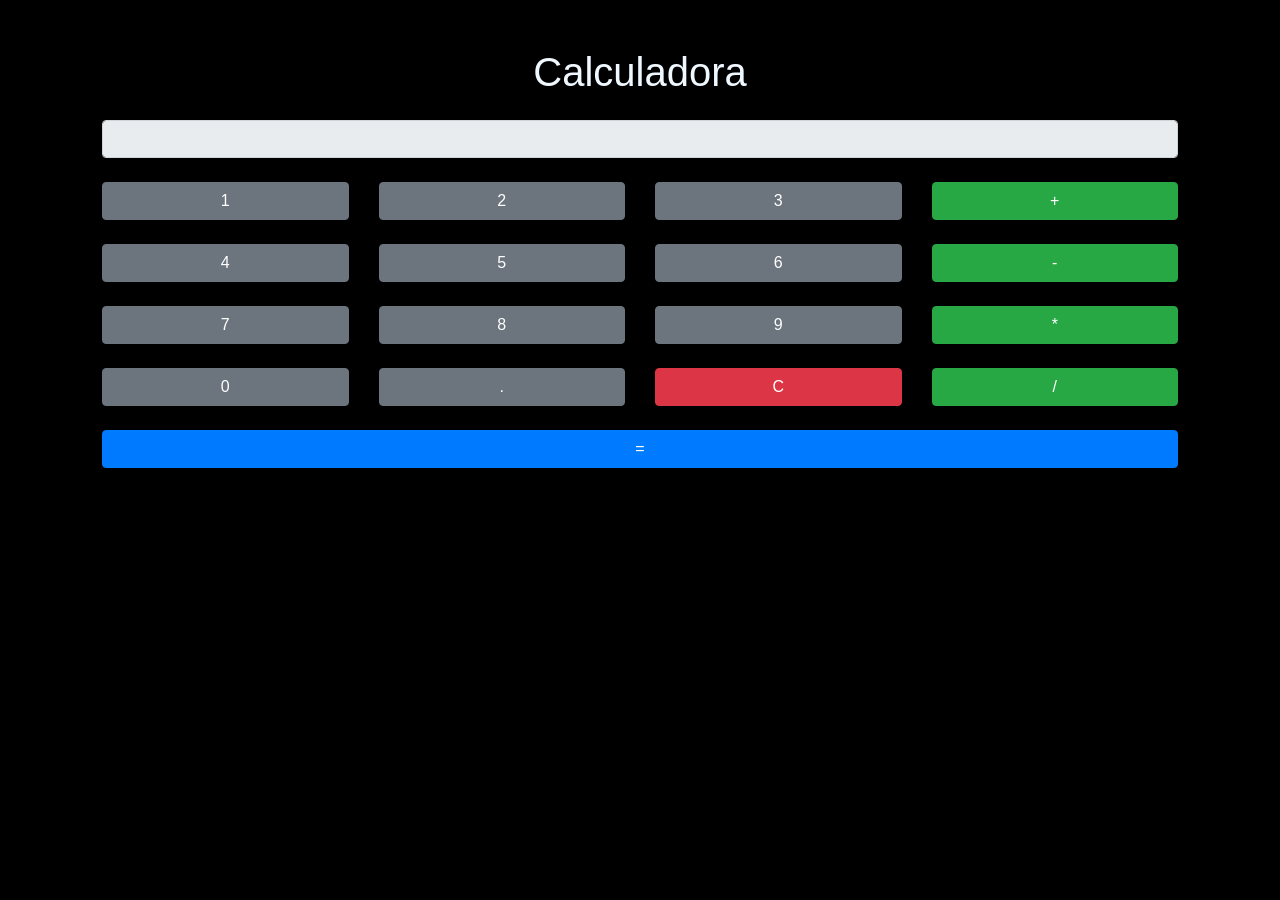
<file: index.html>
<!DOCTYPE html>
<html>
  <head>
    <title>Calculadora</title>
    <meta charset="utf-8" />
    <meta
      name="viewport"
      content="width=device-width, initial-scale=1, shrink-to-fit=no"
    />
    <link
      rel="stylesheet"
      href="https://stackpath.bootstrapcdn.com/bootstrap/4.3.1/css/bootstrap.min.css"
    />
    <link rel="stylesheet" href="css/style.css" />
  </head>

  <body>
    <div class="container">
      <h1 id="title">Calculadora</h1>
      <form>
        <input type="text" id="display" class="form-control" readonly />
        <br />
        <div class="row">
          <div class="col">
            <button
              type="button"
              class="btn btn-secondary btn-block"
              onClick="inputValue('1')"
            >
              1
            </button>
          </div>
          <div class="col">
            <button
              type="button"
              class="btn btn-secondary btn-block"
              onClick="inputValue('2')"
            >
              2
            </button>
          </div>
          <div class="col">
            <button
              type="button"
              class="btn btn-secondary btn-block"
              onClick="inputValue('3')"
            >
              3
            </button>
          </div>
          <div class="col">
            <button type="button" class="btn btn-success btn-block" onclick="inputValue('+')">+</button>
          </div>
        </div>
        <br />
        <div class="row">
          <div class="col">
            <button
              type="button"
              class="btn btn-secondary btn-block"
              onClick="inputValue('4')"
            >
              4
            </button>
          </div>
          <div class="col">
            <button
              type="button"
              class="btn btn-secondary btn-block"
              onClick="inputValue('5')"
            >
              5
            </button>
          </div>
          <div class="col">
            <button
              type="button"
              class="btn btn-secondary btn-block"
              onClick="inputValue('6')"
            >
              6
            </button>
          </div>
          <div class="col">
            <button type="button" class="btn btn-success btn-block" onclick="inputValue('-')">-</button>
          </div>
        </div>
        <br />
        <div class="row">
          <div class="col">
            <button
              type="button"
              class="btn btn-secondary btn-block"
              onClick="inputValue('7')"
            >
              7
            </button>
          </div>
          <div class="col">
            <button
              type="button"
              class="btn btn-secondary btn-block"
              onClick="inputValue('8')"
            >
              8
            </button>
          </div>
          <div class="col">
            <button
              type="button"
              class="btn btn-secondary btn-block"
              onClick="inputValue('9')"
            >
              9
            </button>
          </div>
          <div class="col">
            <button type="button" class="btn btn-success btn-block" onclick="inputValue('*')">*</button>
          </div>
        </div>
        <br />
        <div class="row">
          <div class="col">
            <button
              type="button"
              class="btn btn-secondary btn-block"
              onClick="inputValue('0')"
            >
              0
            </button>
          </div>
          <div class="col">
            <button type="button" class="btn btn-secondary btn-block" onclick="inputValue('.')">.</button>
          </div>
          <div class="col">
            <button
              type="button"
              class="btn btn-danger btn-block"
              onclick="clean()"
            >
              C
            </button>
          </div>
          <div class="col">
            <button type="button" class="btn btn-success btn-block" onclick="inputValue('/')">/</button>
          </div>
        </div>
        <br />
        <div class="row">
          <div class="col">
            <button
              type="button"
              class="btn btn-primary btn-block"
              onclick="result()"
            >
              =
            </button>
          </div>
        </div>
      </form>
    </div>
    <script src="https://code.jquery.com/jquery-3.6.4.min.js"></script>
    <script src="https://cdnjs.cloudflare.com/ajax/libs/popper.js/1.14.7/umd/popper.min.js"></script>
    <script src="https://stackpath.bootstrapcdn.com/bootstrap/4.3.1/js/bootstrap.min.js"></script>
    <script src="js/functions.js"></script>
  </body>
</html>
</file>
<file: css/style.css>
body{
    background-color:black;
}

#title{
    text-align: center;
    color: aliceblue;
    padding: 16px;
}

.container{
    padding: 32px;
}
</file>
